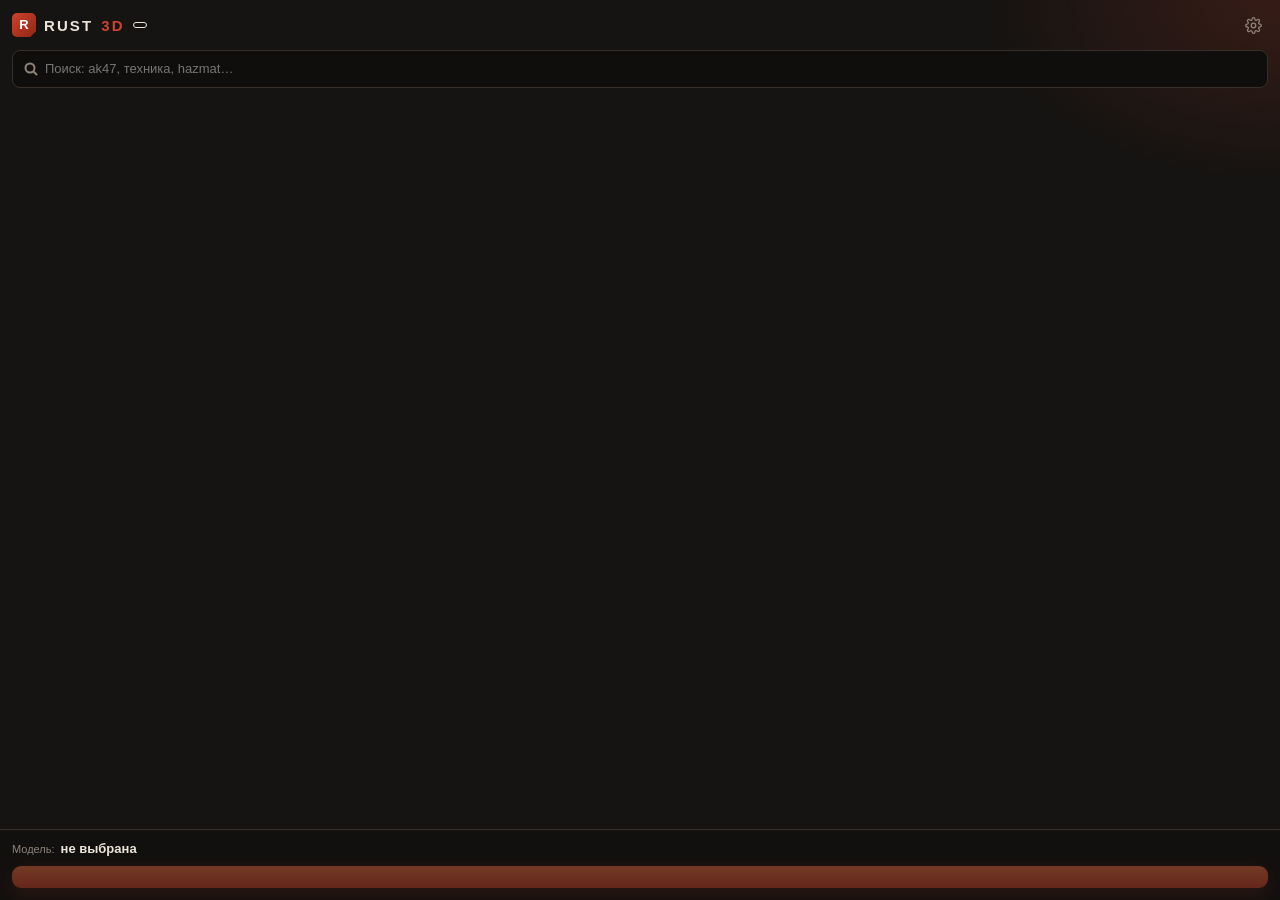
<file: extension/index.html>
<!doctype html>
<html lang="ru">
<head>
<meta charset="utf-8">
<title>Rust3D</title>
<!-- three.js for the preview, loaded on first use (needs internet once per session). -->
<script type="importmap">
{
  "imports": {
    "three": "https://cdn.jsdelivr.net/npm/three@0.160.0/build/three.module.js",
    "three/addons/": "https://cdn.jsdelivr.net/npm/three@0.160.0/examples/jsm/"
  }
}
</script>
<link rel="stylesheet" href="css/style.css">
</head>
<body>
<div id="app">
  <header>
    <div class="brand"><span class="mark">R</span>RUST<b>3D</b></div>
    <span class="host" id="host"></span>
    <div class="spacer"></div>
    <button class="icon" id="gear" title="Настройки">
      <svg viewBox="0 0 24 24"><circle cx="12" cy="12" r="3.2"/><path d="M19.4 15a1.7 1.7 0 0 0 .3 1.8l.1.1a2 2 0 1 1-2.8 2.8l-.1-.1a1.7 1.7 0 0 0-1.8-.3 1.7 1.7 0 0 0-1 1.5V21a2 2 0 1 1-4 0v-.1a1.7 1.7 0 0 0-1.1-1.5 1.7 1.7 0 0 0-1.8.3l-.1.1a2 2 0 1 1-2.8-2.8l.1-.1a1.7 1.7 0 0 0 .3-1.8 1.7 1.7 0 0 0-1.5-1H3a2 2 0 1 1 0-4h.1a1.7 1.7 0 0 0 1.5-1.1 1.7 1.7 0 0 0-.3-1.8l-.1-.1a2 2 0 1 1 2.8-2.8l.1.1a1.7 1.7 0 0 0 1.8.3H9a1.7 1.7 0 0 0 1-1.5V3a2 2 0 1 1 4 0v.1a1.7 1.7 0 0 0 1 1.5 1.7 1.7 0 0 0 1.8-.3l.1-.1a2 2 0 1 1 2.8 2.8l-.1.1a1.7 1.7 0 0 0-.3 1.8V9a1.7 1.7 0 0 0 1.5 1H21a2 2 0 1 1 0 4h-.1a1.7 1.7 0 0 0-1.5 1z"/></svg>
    </button>
  </header>

  <div class="search">
    <input id="q" placeholder="Поиск: ak47, техника, hazmat…" autocomplete="off" spellcheck="false">
    <span class="count" id="count"></span>
  </div>

  <div class="scanbar off" id="scanbar"><div class="fill"></div><span></span></div>

  <div class="list" id="list"></div>

  <div class="empty hidden" id="empty">
    <div class="crate"></div>
    <h3 id="emptyTitle"></h3>
    <p id="emptyText"></p>
  </div>

  <div class="stage hidden" id="stage">
    <canvas id="view"></canvas>
    <div class="stage-overlay" id="stageOverlay"><div class="spinner"></div><span id="stageText"></span></div>
    <div class="stage-badge off" id="stageBadge"><div class="spinner small"></div><span id="stageBadgeText"></span></div>
    <span class="stage-hint">крути мышкой · колесо — зум</span>
  </div>

  <footer>
    <div class="sel-name"><small>Модель:</small><b id="selName">не выбрана</b></div>
    <button class="go" id="go" disabled><span class="fill"></span><span class="label" id="goLabel"></span></button>
  </footer>
</div>

<aside class="drawer" id="drawer">
  <div class="sheet">
    <h2>Настройки <span class="spacer"></span><button class="icon close" id="closeSettings" title="Закрыть">✕</button></h2>

    <div class="field" data-key="rustDir" data-dir="1" data-title="Папка с игрой Rust">
      <small>Папка Rust</small>
      <div class="row"><span class="val"></span><button>Изменить</button></div>
    </div>
    <div class="field" data-key="blender" data-title="blender.exe">
      <small>Blender (нужен для Premiere)</small>
      <div class="row"><span class="val"></span><button>Изменить</button></div>
    </div>
    <div class="field" data-key="exportDir" data-dir="1" data-title="Куда сохранять модели">
      <small>Папка моделей</small>
      <div class="row"><span class="val"></span><button>Изменить</button></div>
    </div>

    <label class="toggle"><input type="checkbox" id="showJunk"><span class="switch"></span>Показывать обломки и служебные сетки</label>

    <div class="btns">
      <button id="rescan">Перечитать игру</button>
      <button id="openFolder">Папка моделей</button>
      <button id="update">Обновить Rust3D</button>
    </div>

    <small class="label">Журнал</small>
    <pre id="log"></pre>
  </div>
</aside>

<div id="toasts"></div>
<script src="js/main.js"></script>
</body>
</html>
</file>
<file: extension/css/style.css>
:root {
  --bg: #161412;
  --panel: #1d1a17;
  --panel-2: #26221e;
  --line: #37302a;
  --text: #ece4d8;
  --muted: #8e8478;
  --rust: #ce422b;
  --rust-2: #e8703f;
  --ok: #86a94e;
  --ease: cubic-bezier(.22, .8, .24, 1);
  --font: "Bahnschrift", "Segoe UI", sans-serif;
}

* { box-sizing: border-box; }
html, body { margin: 0; height: 100%; }
body {
  background: var(--bg); color: var(--text); font: 13px/1.4 var(--font);
  overflow: hidden; user-select: none;
}
body::before {
  content: ""; position: fixed; inset: 0; pointer-events: none;
  background: radial-gradient(420px 260px at 100% 0, rgba(206, 66, 43, .18), transparent 70%);
}
.hidden { display: none !important; }
.spacer { flex: 1; }
#app { position: relative; height: 100%; display: flex; flex-direction: column; }

/* ---------- header ---------- */
header { display: flex; align-items: center; gap: 8px; padding: 10px 12px; }
.brand { display: flex; align-items: center; gap: 8px; font-weight: 700; letter-spacing: .14em; font-size: 15px; }
.brand b { color: var(--rust); }
.mark {
  width: 24px; height: 24px; display: grid; place-items: center; border-radius: 5px; letter-spacing: 0;
  background: linear-gradient(135deg, var(--rust), #8f2716); color: #fff; font-size: 13px;
  clip-path: polygon(0 0, 100% 0, 100% 76%, 76% 100%, 0 100%);
}
.host { font-size: 10px; font-weight: 700; letter-spacing: .08em; padding: 2px 6px; border-radius: 4px; border: 1px solid; }
.host.AEFT { color: #9999ff; border-color: rgba(153, 153, 255, .4); background: rgba(153, 153, 255, .08); }
.host.PPRO { color: #ea77ff; border-color: rgba(234, 119, 255, .4); background: rgba(234, 119, 255, .08); }

/* ---------- buttons ---------- */
button {
  font: inherit; color: var(--text); cursor: pointer; border: 1px solid var(--line); background: var(--panel-2);
  border-radius: 7px; padding: 6px 11px;
  transition: transform .18s var(--ease), border-color .2s, background .2s, box-shadow .25s, opacity .2s;
}
button:hover { border-color: #54493f; }
button:active { transform: scale(.97); }
button:disabled { opacity: .45; pointer-events: none; }
.icon { width: 30px; height: 30px; padding: 0; display: grid; place-items: center; background: transparent; border-color: transparent; color: var(--muted); }
.icon:hover { background: var(--panel-2); color: var(--text); }
.icon svg { width: 17px; height: 17px; fill: none; stroke: currentColor; stroke-width: 1.8; transition: transform .6s var(--ease); }
.icon:hover svg { transform: rotate(90deg); }

/* ---------- search ---------- */
.search { position: relative; padding: 0 12px 8px; }
.search input {
  width: 100%; padding: 9px 58px 9px 32px; border-radius: 8px; border: 1px solid var(--line); outline: none;
  background: #100e0d url("data:image/svg+xml,%3Csvg xmlns='http://www.w3.org/2000/svg' width='14' height='14' fill='none' stroke='%238e8478' stroke-width='2'%3E%3Ccircle cx='6' cy='6' r='4.5'/%3E%3Cpath d='m9.5 9.5 3.5 3.5'/%3E%3C/svg%3E") 11px center no-repeat;
  color: var(--text); font: inherit; transition: border-color .2s, box-shadow .2s;
}
.search input:focus { border-color: var(--rust); box-shadow: 0 0 0 3px rgba(206, 66, 43, .18); }
.search .count { position: absolute; right: 22px; top: 10px; color: var(--muted); font-size: 11px; }

/* ---------- scan progress ---------- */
.scanbar {
  position: relative; margin: 0 12px 8px; height: 22px; border-radius: 6px; overflow: hidden;
  background: #100e0d; border: 1px solid var(--line);
  transition: opacity .35s, height .35s var(--ease), margin .35s var(--ease);
}
.scanbar.off { opacity: 0; height: 0; margin-bottom: 0; border-width: 0; }
.scanbar .fill {
  position: absolute; inset: 0 auto 0 0; width: 0;
  background: repeating-linear-gradient(-45deg, rgba(206, 66, 43, .55) 0 10px, rgba(232, 112, 63, .55) 10px 20px);
  background-size: 28px 28px; animation: stripes 1s linear infinite; transition: width .5s var(--ease);
}
.scanbar span { position: relative; display: block; line-height: 20px; padding: 0 8px; font-size: 11px; white-space: nowrap; }
@keyframes stripes { to { background-position: 28px 0; } }

/* ---------- list ---------- */
.list { flex: 1; overflow-y: auto; padding: 0 6px 6px; }
.list::-webkit-scrollbar { width: 7px; }
.list::-webkit-scrollbar-thumb { background: var(--line); border-radius: 4px; }
.item {
  display: flex; align-items: center; gap: 10px; padding: 6px 8px; border-radius: 7px; cursor: pointer;
  border: 1px solid transparent; animation: rise .3s var(--ease) both;
  transition: background .15s, border-color .15s, transform .15s var(--ease);
}
.list.quiet .item { animation: none; }
.item:hover { background: var(--panel-2); transform: translateX(2px); }
.item.sel { background: rgba(206, 66, 43, .15); border-color: rgba(206, 66, 43, .5); }
.item .ico {
  flex: none; width: 34px; height: 34px; border-radius: 6px; display: grid; place-items: center; overflow: hidden;
  background: radial-gradient(circle at 50% 40%, #2c2521, #100e0d); border: 1px solid var(--line);
  color: var(--rust-2); font-size: 10px; font-weight: 700;
}
.item .ico img { width: 100%; height: 100%; object-fit: cover; animation: rise .3s var(--ease) both; }
.item .t { min-width: 0; flex: 1; }
.item b { display: block; font-weight: 600; white-space: nowrap; overflow: hidden; text-overflow: ellipsis; }
.item b em { font-style: normal; font-weight: 400; font-size: 11px; color: var(--muted); margin-left: 3px; }
.item small { display: block; color: var(--muted); font-size: 11px; white-space: nowrap; overflow: hidden; text-overflow: ellipsis; }
.item .cat {
  font-style: normal; display: inline-block; margin-right: 6px; padding: 0 5px; border-radius: 3px;
  background: rgba(206, 66, 43, .14); color: var(--rust-2); font-size: 10px; line-height: 15px;
}
.item .cat.junk { background: rgba(142, 132, 120, .15); color: var(--muted); }
.item mark { background: none; color: var(--rust-2); }
.item .ready { flex: none; color: var(--ok); font-size: 12px; }
.more { padding: 8px; text-align: center; color: var(--muted); font-size: 11px; }
@keyframes rise { from { opacity: 0; transform: translateY(5px); } }

.empty { flex: 1; display: flex; flex-direction: column; align-items: center; justify-content: center; text-align: center; padding: 20px; color: var(--muted); }
.empty h3 { margin: 16px 0 4px; color: var(--text); font-size: 14px; letter-spacing: .08em; text-transform: uppercase; }
.empty p { margin: 0; max-width: 260px; }
.crate {
  width: 56px; height: 56px; border-radius: 7px;
  background: linear-gradient(45deg, transparent 45%, #6b4a2c 45% 55%, transparent 55%),
              repeating-linear-gradient(0deg, #8a6038 0 9px, #7a5431 9px 11px);
  border: 4px solid #5a3d22; box-shadow: 0 14px 30px rgba(0, 0, 0, .45); animation: bob 4s ease-in-out infinite;
}
@keyframes bob { 50% { transform: translateY(-6px) rotate(-3deg); } }

/* ---------- 3D preview ---------- */
.stage {
  position: relative; flex: none; height: clamp(170px, 36vh, 340px); margin: 0 12px 10px;
  border-radius: 10px; overflow: hidden; border: 1px solid var(--line);
  background: radial-gradient(circle at 50% 38%, #2e2622 0%, #151210 72%);
  animation: rise .35s var(--ease) both;
}
.stage canvas { display: block; width: 100%; height: 100%; cursor: grab; }
.stage canvas:active { cursor: grabbing; }
.stage-overlay {
  position: absolute; inset: 0; display: flex; flex-direction: column; align-items: center; justify-content: center;
  gap: 10px; padding: 16px; text-align: center; font-size: 12px; color: var(--muted);
  background: rgba(16, 14, 13, .72); transition: opacity .4s var(--ease);
}
.stage-overlay.off { opacity: 0; pointer-events: none; }
.stage-overlay.err { color: var(--rust-2); }
.stage-overlay.err .spinner { display: none; }
.spinner {
  width: 26px; height: 26px; border-radius: 50%;
  border: 3px solid rgba(206, 66, 43, .2); border-top-color: var(--rust-2); animation: spin .8s linear infinite;
}
.spinner.small { flex: none; width: 12px; height: 12px; border-width: 2px; }
@keyframes spin { to { transform: rotate(360deg); } }
.stage-badge {
  position: absolute; top: 8px; right: 8px; max-width: calc(100% - 16px); display: flex; align-items: center; gap: 7px;
  padding: 5px 10px; border-radius: 999px; background: rgba(16, 14, 13, .82); border: 1px solid var(--line);
  font-size: 11px; color: var(--muted); transition: opacity .3s, transform .3s var(--ease);
}
.stage-badge span { white-space: nowrap; overflow: hidden; text-overflow: ellipsis; }
.stage-badge.off { opacity: 0; transform: translateY(-6px); pointer-events: none; }
.stage-badge.err { color: var(--rust-2); }
.stage-badge.err .spinner { display: none; }
.stage-hint { position: absolute; left: 10px; bottom: 7px; font-size: 10px; color: rgba(236, 228, 216, .35); pointer-events: none; }

/* ---------- footer / main button ---------- */
footer { padding: 10px 12px 12px; border-top: 1px solid var(--line); background: rgba(16, 14, 13, .6); display: flex; flex-direction: column; gap: 8px; }
.sel-name { display: flex; align-items: baseline; gap: 6px; min-width: 0; }
.sel-name small { color: var(--muted); font-size: 11px; flex: none; }
.sel-name b { white-space: nowrap; overflow: hidden; text-overflow: ellipsis; }
.go {
  position: relative; overflow: hidden; width: 100%; padding: 11px; border: 0; border-radius: 9px;
  font-weight: 700; letter-spacing: .1em; text-transform: uppercase; color: #fff;
  background: linear-gradient(180deg, var(--rust-2), var(--rust)); box-shadow: 0 6px 20px rgba(206, 66, 43, .35);
}
.go:hover { box-shadow: 0 8px 26px rgba(206, 66, 43, .6); }
.go .fill { position: absolute; inset: 0 auto 0 0; width: 0; transition: width .5s var(--ease); }
.go .label { position: relative; }
.go.working { background: #2e2420; box-shadow: none; pointer-events: none; opacity: 1; }
.go.working .fill {
  background: repeating-linear-gradient(-45deg, var(--rust) 0 12px, var(--rust-2) 12px 24px);
  background-size: 34px 34px; animation: stripes 1s linear infinite;
}
.go.working .label { font-size: 11px; letter-spacing: .03em; text-transform: none; text-shadow: 0 1px 2px rgba(0, 0, 0, .8); }
.go.success { background: var(--ok); box-shadow: 0 6px 20px rgba(134, 169, 78, .35); }

/* ---------- settings drawer ---------- */
.drawer { position: fixed; inset: 0; z-index: 5; background: rgba(10, 9, 8, .55); opacity: 0; pointer-events: none; transition: opacity .3s; }
.drawer.open { opacity: 1; pointer-events: auto; }
.sheet {
  position: absolute; top: 0; right: 0; bottom: 0; width: min(340px, 100%); padding: 12px 14px 14px;
  background: var(--panel); border-left: 1px solid var(--line); display: flex; flex-direction: column; gap: 12px;
  transform: translateX(100%); transition: transform .4s var(--ease); overflow-y: auto;
}
.drawer.open .sheet { transform: none; }
.sheet h2 { margin: 0; font-size: 13px; letter-spacing: .14em; text-transform: uppercase; display: flex; align-items: center; }
.close { font-size: 13px; }
.field small, .sheet .label { display: block; color: var(--muted); font-size: 10px; letter-spacing: .08em; text-transform: uppercase; margin-bottom: 4px; }
.field .row { display: flex; gap: 6px; }
.field .val {
  flex: 1; min-width: 0; padding: 6px 9px; border-radius: 7px; background: #100e0d; border: 1px solid var(--line);
  white-space: nowrap; overflow: hidden; text-overflow: ellipsis; direction: rtl; text-align: left; font-size: 12px;
}
.field .val.missing { color: var(--rust-2); direction: ltr; }
.toggle { display: flex; align-items: center; gap: 10px; cursor: pointer; font-size: 12px; }
.toggle input { display: none; }
.toggle .switch { position: relative; flex: none; width: 32px; height: 18px; border-radius: 9px; background: var(--line); transition: background .25s; }
.toggle .switch::after {
  content: ""; position: absolute; top: 2px; left: 2px; width: 14px; height: 14px; border-radius: 50%;
  background: var(--text); transition: transform .25s var(--ease);
}
.toggle input:checked + .switch { background: var(--rust); }
.toggle input:checked + .switch::after { transform: translateX(14px); }
.btns { display: flex; gap: 6px; flex-wrap: wrap; }
#log {
  flex: 1; min-height: 140px; margin: -8px 0 0; padding: 8px; border-radius: 7px; background: #0d0c0b; border: 1px solid var(--line);
  font: 11px/1.45 Consolas, monospace; color: #a99e90; overflow: auto; white-space: pre-wrap; user-select: text;
}

/* ---------- toasts ---------- */
#toasts { position: fixed; left: 12px; right: 12px; bottom: 104px; z-index: 9; display: flex; flex-direction: column; gap: 6px; pointer-events: none; }
.toast {
  padding: 9px 12px; border-radius: 8px; background: var(--panel-2); border-left: 3px solid var(--ok);
  box-shadow: 0 10px 30px rgba(0, 0, 0, .5); font-size: 12px; animation: tin .35s var(--ease) both;
}
.toast.err { border-left-color: var(--rust); }
.toast.out { animation: tout .3s var(--ease) both; }
@keyframes tin { from { opacity: 0; transform: translateY(10px); } }
@keyframes tout { to { opacity: 0; transform: translateY(10px); } }
</file>
